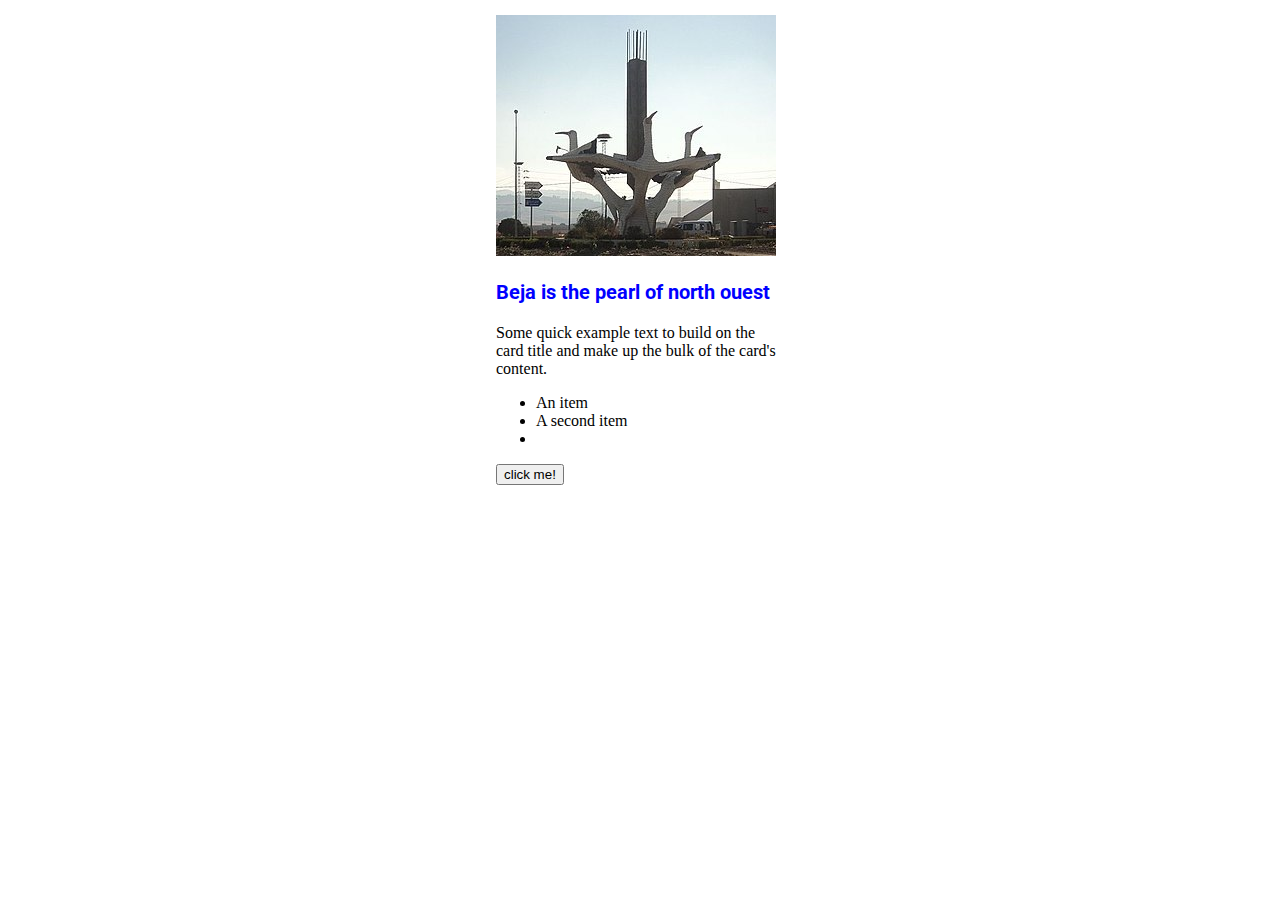
<file: card/index.html>
<!DOCTYPE html>
<html lang="en">
  <head>
    <meta charset="UTF-8" />
    <meta http-equiv="X-UA-Compatible" content="IE=edge" />
    <meta name="viewport" content="width=device-width, initial-scale=1.0" />
    <title>ws DOM-card</title>
    <link
      href="https://cdn.jsdelivr.net/npm/bootstrap@5.0.0-beta3/dist/css/bootstrap.min.css"
      rel="stylesheet"
      integrity="sha384-eOJMYsd53ii+scO/bJGFsiCZc+5NDVN2yr8+0RDqr0Ql0h+rP48ckxlpbzKgwra6"
      crossorigin="anonymous"
    />
    <link rel="preconnect" href="https://fonts.gstatic.com" />
    <link
      href="https://fonts.googleapis.com/css2?family=Roboto&display=swap"
      rel="stylesheet"
    />
    <link
      rel="stylesheet"
      href="https://use.fontawesome.com/releases/v5.15.3/css/all.css"
      integrity="sha384-SZXxX4whJ79/gErwcOYf+zWLeJdY/qpuqC4cAa9rOGUstPomtqpuNWT9wdPEn2fk"
      crossorigin="anonymous"
    />
    <link rel="stylesheet" href="./css/style.css" />
  </head>
  <body>
    <div class="card" style="width: 18rem">
      <img src="./res/beja.jpg" class="card-img-top" alt="beja" />
      <div class="card-body">
        <h5 class="card-title" id="title">hello <span>everyone</span>!</h5>
        <p class="card-text">
          Some quick example text to build on the card title and make up the
          bulk of the card's content.
        </p>
      </div>
      <ul class="list-group list-group-flush">
        <li class="list-group-item">An item</li>
        <li class="list-group-item">A second item</li>
        <li class="list-group-item">
          <i class="fas fa-book-open icon-left"></i>
        </li>
      </ul>
      <div class="card-body"></div>
    </div>
    <script src="./js/main.js"></script>
  </body>
</html>
</file>
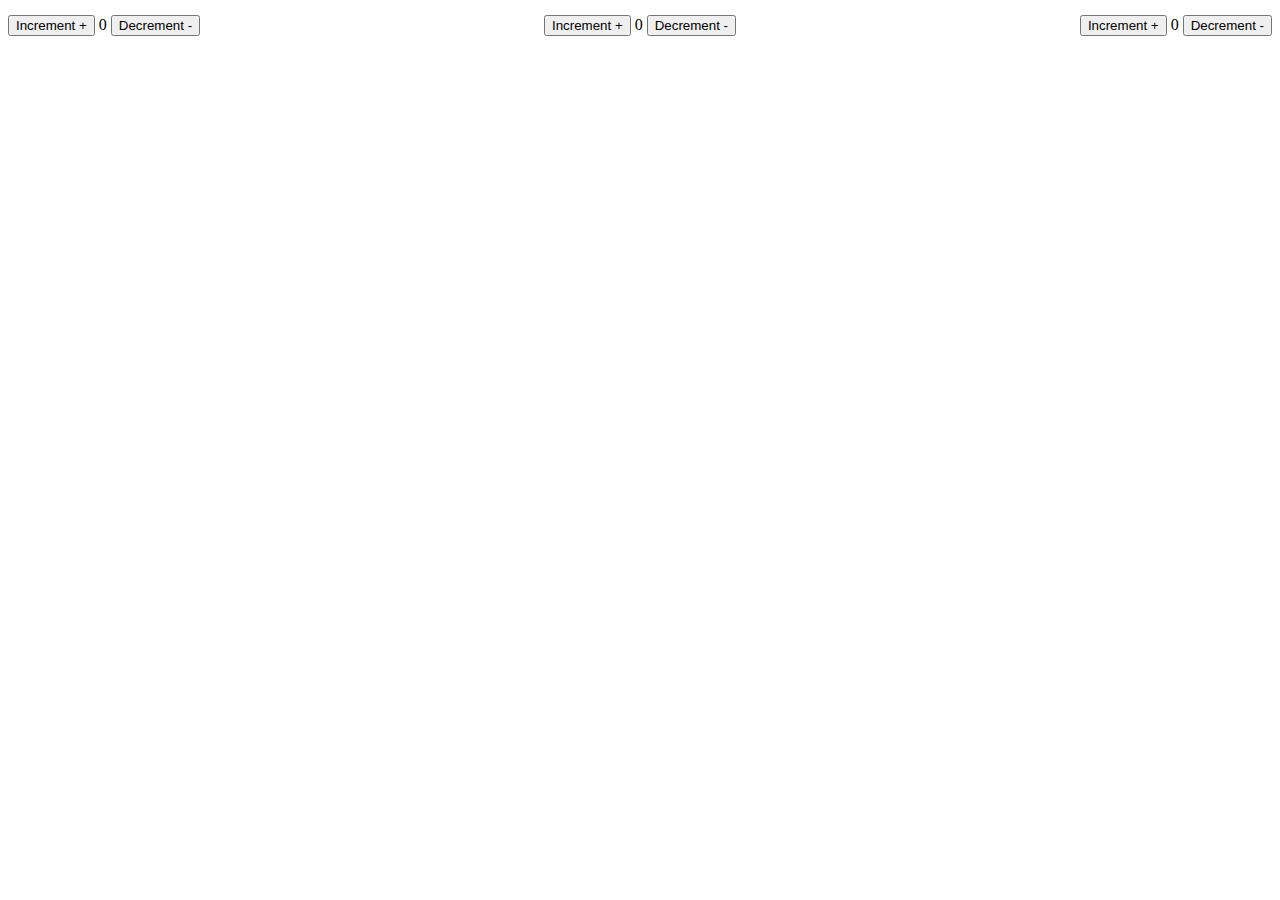
<file: counter/index.html>
<!DOCTYPE html>
<html lang="en">
  <head>
    <meta charset="UTF-8" />
    <meta http-equiv="X-UA-Compatible" content="IE=edge" />
    <meta name="viewport" content="width=device-width, initial-scale=1.0" />
    <title>ws-DOM-counter</title>
    <link
      href="https://cdn.jsdelivr.net/npm/bootstrap@5.0.0-beta3/dist/css/bootstrap.min.css"
      rel="stylesheet"
      integrity="sha384-eOJMYsd53ii+scO/bJGFsiCZc+5NDVN2yr8+0RDqr0Ql0h+rP48ckxlpbzKgwra6"
      crossorigin="anonymous"
    />
    <link rel="stylesheet" href="./css/style.css" />
  </head>
  <body>
    <div class="container">
      <div>
        <button class="btn btn-outline-success">Increment +</button>
        <span>0</span>

        <button class="btn btn-outline-danger">Decrement -</button>
      </div>
      <div>
        <button class="btn btn-outline-success">Increment +</button>
        <span>0</span>

        <button class="btn btn-outline-danger">Decrement -</button>
      </div>
      <div>
        <button class="btn btn-outline-success">Increment +</button>
        <span>0</span>

        <button class="btn btn-outline-danger">Decrement -</button>
      </div>
    </div>
    <script src="./js/main.js"></script>
  </body>
</html>
</file>
<file: card/css/style.css>
.card {
  margin: 15px auto;
}
.icon-left {
  color: aqua;
  padding-left: 10px;
}
.icon-right {
  color: red;
  padding-left: 90%;
}
</file>
<file: counter/css/style.css>
.container {
  display: flex;
  justify-content: space-between;
  margin-top: 15px;
}
</file>
